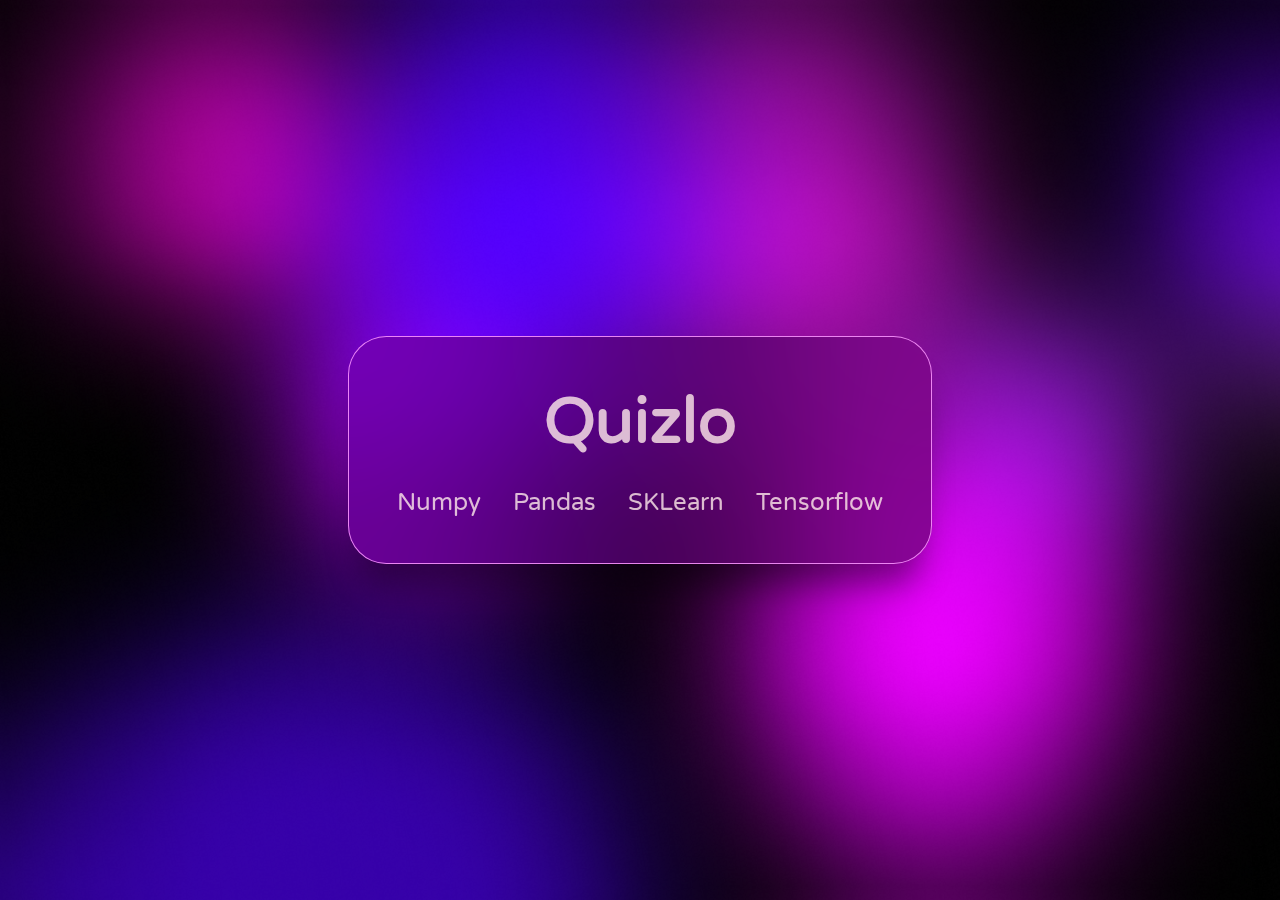
<file: index.html>
<!DOCTYPE html>
<html>
<head>
	<title>Quizlo</title>
	<style>
		@import url('https://fonts.googleapis.com/css2?family=Courier+Prime&family=Varela+Round&display=swap');

		* {
			margin: 0;
			padding: border-box;
			box-sizing: border-box;
			font-family: "Varela Round", sans-serif;
			font-weight: 300;
		}

		html {
			font-size: 200%;
		}

		body {
			background-image: url("./assets/bg_1.png");
			background-size: cover;
			background-repeat: no-repeat;
			margin: 0;
		}

		.main-div {
			width: 100vw;
			min-height: 100vh;
			display: grid;
			place-items: center;
			background-size: cover;
			background-position: center;
		}

		.inner-div {
			background-color: rgba(101, 0, 106, 0.2);
			/* max-width: 325px; */
			max-width: 90vw;
			backdrop-filter: blur(100px);
			padding: 1rem;
			border: 0.5px solid rgba(250, 150, 255, 0.885);
			border-radius: 1.2rem;
			box-shadow: 0 1rem 1rem -0.4rem rgba(0, 0, 0, 0.4);
			overflow: hidden;
		}
		
		.inner-div h1 {
			color: rgba(255, 235, 235, 0.8);
			text-align: center;
			font-size: 64px;
			font-weight: bold;
			padding: 14px 16px;
		}

		.inner-div a {
			float: left;
			color: rgba(255, 235, 235, 0.8);
			text-align: center;
			padding: 14px 16px;
			text-decoration: none;
			font-size: 24px;
			transition: color 0.3s ease;
		}
		
		.inner-div a:hover {
			color: rgb(255, 92, 230);
		}
	</style>
	<script async src="https://pagead2.googlesyndication.com/pagead/js/adsbygoogle.js?client=ca-pub-9367261835208557"
	crossorigin="anonymous"></script>
</head>
<body>
	<div class="main-div">
		<div class="inner-div">
			<h1>Quizlo</h1>
			<a href="#" id="numpy">Numpy</a>
			<a href="#" id="pandas">Pandas</a>
			<a href="#" id="scipy">SKLearn</a>
			<a href="#" id="tensorflow">Tensorflow</a>
		</div>
	</div>
	<script>
		document.getElementById("numpy").addEventListener("click", function() {
			window.location.href = "./numpy_quiz/quiz.html";
		});

		document.getElementById("pandas").addEventListener("click", function() {
			window.location.href = "./pandas_quiz/quiz.html";
		});

		document.getElementById("scipy").addEventListener("click", function() {
			window.location.href = "./scipy_quiz/quiz.html";
		});
		
		document.getElementById("tensorflow").addEventListener("click", function() {
			window.location.href = "./tensorflow_quiz/quiz.html";
		});
	</script>
</body>
</html>
</file>
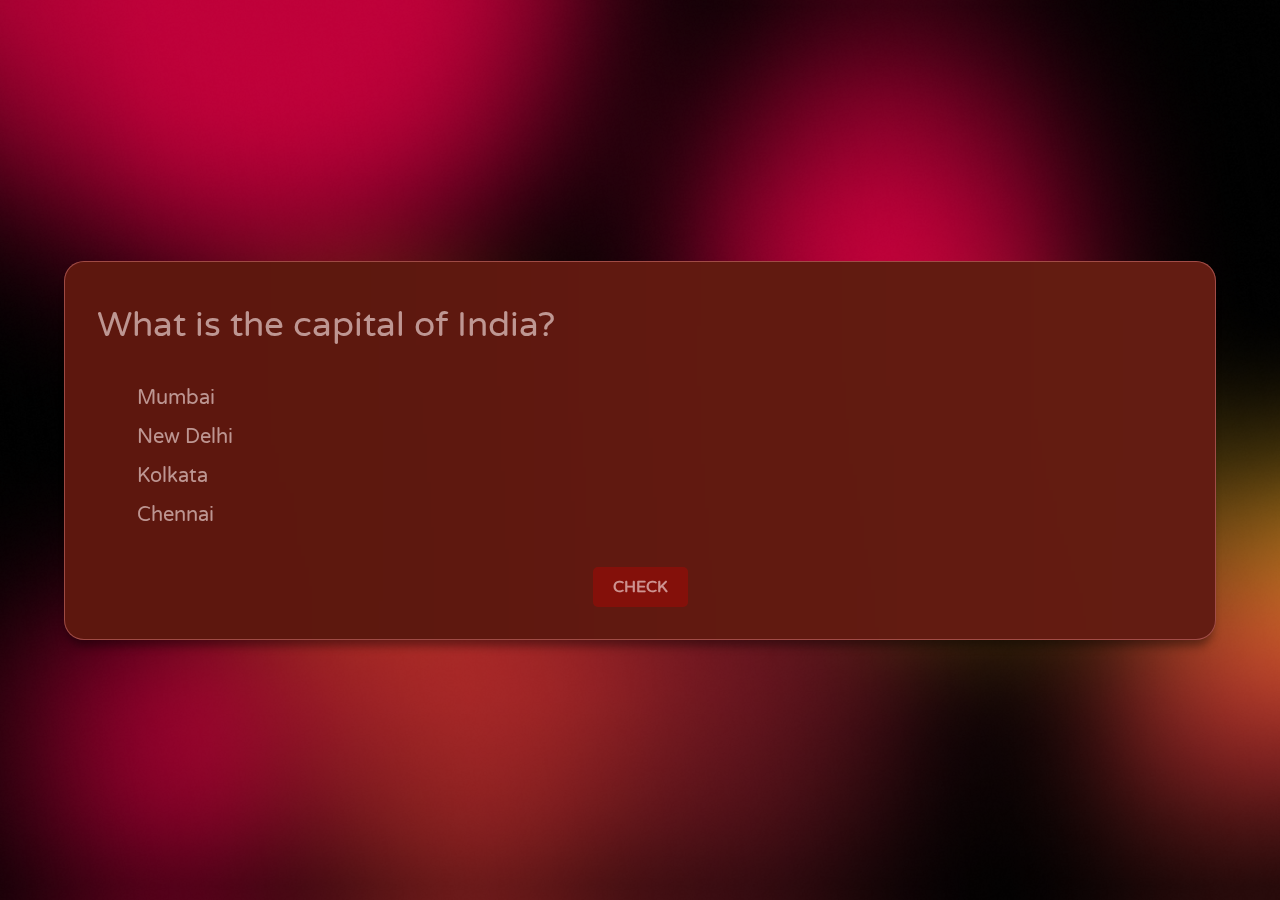
<file: numpy_quiz/quiz.html>
<html lang="en">
<head>
   <meta charset="UTF-8">
   <meta http-equiv="X-UA-Compatible" content="IE=edge">
   <meta name="viewport" content="width=device-width, initial-scale=1.0">
   <title>Quiz App</title>
   <link rel="stylesheet" href="style.css">
   <script async src="https://pagead2.googlesyndication.com/pagead/js/adsbygoogle.js?client=ca-pub-9367261835208557"
     crossorigin="anonymous"></script>
</head>
<body>
   <div class="main-div">
      <!-- <h1>Numpy</h1> -->
      <div id="container" class="inner-div">
         <h2 id="question" class="question"></h2>
         <code id="question-code">Hello</code>
         <ul id="options">
            <li>
               <input type="radio" name="answer" id="ans1" class="answer">
               <label for="ans1" id="option1"></label>
            </li>
            <li>
               <input type="radio" name="answer" id="ans2" class="answer">
               <label for="ans2" id="option2"></label>
            </li>
            <li>
               <input type="radio" name="answer" id="ans3" class="answer">
               <label for="ans3" id="option3"></label>
            </li>
            <li>
               <input type="radio" name="answer" id="ans4" class="answer">
               <label for="ans4" id="option4"></label>
            </li>
         </ul>
         <button id="check">Check</button>
         <button id="next">Next</button>
         <div id="show-ans" class="exp-area"></div>
      </div>
   </div>
   <script src="script.js"></script>
</body>
</html>
</file>
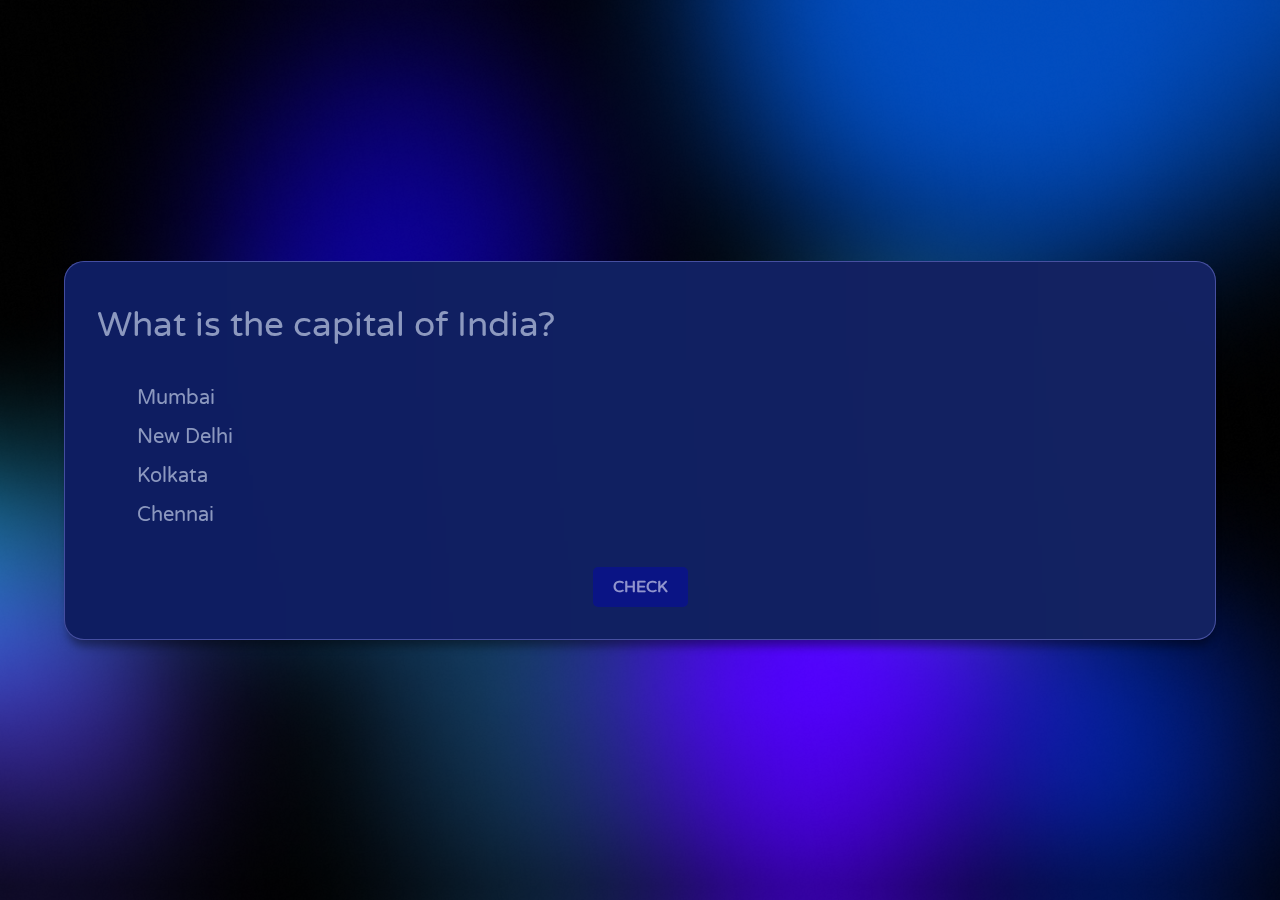
<file: pandas_quiz/quiz.html>
<html lang="en">
<head>
   <meta charset="UTF-8">
   <meta http-equiv="X-UA-Compatible" content="IE=edge">
   <meta name="viewport" content="width=device-width, initial-scale=1.0">
   <title>Quiz App</title>
   <link rel="stylesheet" href="style.css">
   <script async src="https://pagead2.googlesyndication.com/pagead/js/adsbygoogle.js?client=ca-pub-9367261835208557"
     crossorigin="anonymous"></script>
</head>
<body>
   <div class="main-div">
      <!-- <h1>Pandas</h1> -->
      <div id="container" class="inner-div">
         <h2 id="question" class="question"></h2>
         <ul id="options">
            <li>
               <input type="radio" name="answer" id="ans1" class="answer">
               <label for="ans1" id="option1"></label>
            </li>
            <li>
               <input type="radio" name="answer" id="ans2" class="answer">
               <label for="ans2" id="option2"></label>
            </li>
            <li>
               <input type="radio" name="answer" id="ans3" class="answer">
               <label for="ans3" id="option3"></label>
            </li>
            <li>
               <input type="radio" name="answer" id="ans4" class="answer">
               <label for="ans4" id="option4"></label>
            </li>
         </ul>
         <button id="check">Check</button>
         <button id="next">Next</button>
         <div id="show-ans" class="exp-area"></div>
      </div>
   </div>
   <script src="script.js"></script>
</body>
</html>
</file>
<file: numpy_quiz/style.css>
@import url('https://fonts.googleapis.com/css2?family=Courier+Prime&family=Varela+Round&display=swap');

* {
    margin: 0;
    padding: border-box;
    box-sizing: border-box;
    font-family: "Varela Round", sans-serif;
    font-weight: 300;
}

html {
    font-size: 62.5%;
}

.main-div {
    width: 100vw;
    min-height: 100vh;
    display: grid;
    place-items: center;
    background-image: url("../assets/bg_4.png");
    background-size: cover;
    background-position: center;
}

.inner-div {
    width: 90vw;
    background-color: rgba(84, 0, 0, 0.2);
    backdrop-filter: blur(500px);
    border-radius: 2rem;
    border: 0.5px solid rgba(255, 149, 149, 0.4);
    box-shadow: 0 1rem 1rem -0.4rem rgba(0, 0, 0, 0.4);
    color: rgba(255, 235, 235, 0.6);
    padding: 32px;
}

h1 {
    color: rgba(255, 235, 235, 0.6);;
    text-align: center;
    font-size: 70;
    font-weight: bold;
    /* padding: 14px 16px; */
}

.inner-div h2 {
    font-size: 3.5rem;
    font-weight: 400;
    margin: 1rem 0 4rem 0;
}

input {
    cursor: pointer;
}

.inner-div li {
    font-size: 2rem;
    margin-top: 1.5rem;
    list-style: none;
    position: relative;
}

.answer {
    opacity: 0;
    position: absolute;
    top: 0;
    left: 0;
}

.answer:checked + label:before {
    content: "";
    position: absolute;
    top: 0.3rem;
    left: -3rem;
    width: 2rem;
    height: 2rem;
    border-radius: 50%;
    background-color: rgba(195, 0, 0, 0.37);
}

.answer:checked + label:after {
    content: "";
    position: absolute;
    top: 0.6rem;
    left: -2.7rem;
    width: 1.4rem;
    height: 1.4rem;
    border-radius: 50%;
    background-color: rgba(255, 0, 64, 0.9);
}

.inner-div label {
    cursor: pointer;
    transition: color 0.3s ease;
}

.inner-div label:hover {
    color: rgba(255, 0, 64, 0.9);
}

#check, .btn {
    padding: 1rem 3rem;
    outline: none;
}

#next, .btn {
    padding: 1rem 3rem;
    outline: none;
}

#check {
    background-color: rgba(195, 0, 0, 0.37);
    border: none;
    color: rgba(255, 235, 235, 0.6);
    padding: 10px 20px;
    text-align: center;
    text-decoration: none;
    text-transform: uppercase;
    display: inline-block;
    font-size: 16px;
    font-weight: bold;
    border-radius: 5px;
    cursor: pointer;
    display: block;
    margin: auto;
    margin-top: 4rem;
    transition: background-color 0.3s ease, color 0.3s ease;
}

#next {
    background-color: rgba(195, 0, 0, 0.37);
    border: none;
    color: rgba(255, 235, 235, 0.6);
    padding: 10px 20px;
    text-align: center;
    text-decoration: none;
    text-transform: uppercase;
    display: inline-block;
    font-size: 16px;
    font-weight: bold;
    border-radius: 5px;
    cursor: pointer;
    display: block;
    margin: auto;
    margin-top: 4rem;
    transition: background-color 0.3s ease, color 0.3s ease;
}

#check:hover {
    background-color: rgba(255, 0, 64, 0.7);
    color: white;
} 

#next:hover {
    background-color: rgba(255, 0, 64, 0.7);
    color: white; 
}

#next {
    display: none;
}

#show-ans {
    background-color: rgba(0, 0, 0, 0.45);
    backdrop-filter: 100px;
    color: rgba(255, 235, 235, 0.6);
    padding: 2rem;
    text-align: center;
    font-size: 24px; 
    font-weight: bold;
    border: 2px solid black;
    border-radius: 1rem;
    box-shadow: 0px 1rem 1rem -0.4rem rgba(0, 0, 0, 0.4);
    margin-top: 4rem;
}

#show-ans {
    display: none;
}

#question-code {
    background-color: black;
    color: #FF8C00;
    background-color: rgba(0, 0, 0, 0.7);
    padding: 1rem 1rem;
    border-radius: 1rem;
    font-size: 16px;
    font-family: Consolas, monospace;
    display: none;
}
</file>
<file: pandas_quiz/style.css>
@import url('https://fonts.googleapis.com/css2?family=Courier+Prime&family=Varela+Round&display=swap');

* {
    margin: 0;
    padding: border-box;
    box-sizing: border-box;
    font-family: "Varela Round", sans-serif;
    font-weight: 300;
}

html {
    font-size: 62.5%;
}

.main-div {
    width: 100vw;
    min-height: 100vh;
    display: grid;
    place-items: center;
    background-image: url("../assets/bg_3.png");
    /* background-image: url("./bg.png"); */
    background-size: cover;
    background-position: center;
}

h1 {
    color: rgba(255, 235, 235, 0.6);;
    text-align: center;
    font-size: 70;
    font-weight: bold;
    /* padding: 14px 16px; */
}

.inner-div {
    width: 90vw;
    background-color: rgba(0, 0, 84, 0.2);
    backdrop-filter: blur(500px);
    border-radius: 2rem;
    border: 0.5px solid rgba(149, 149, 255, 0.4);
    box-shadow: 0 1rem 1rem -0.4rem rgba(0, 0, 0, 0.4);
    color: rgba(225, 235, 255, 0.6);
    padding: 32px;
}

.inner-div h2 {
    font-size: 3.5rem;
    font-weight: 400;
    margin: 1rem 0 4rem 0;
}

input {
    cursor: pointer;
}

.inner-div li {
    font-size: 2rem;
    margin-top: 1.5rem;
    list-style: none;
    position: relative;
}

.answer {
    opacity: 0;
    position: absolute;
    top: 0;
    left: 0;
}

.answer:checked + label:before {
    content: "";
    position: absolute;
    top: 0.3rem;
    left: -3rem;
    width: 2rem;
    height: 2rem;
    border-radius: 50%;
    background-color: rgba(0, 0, 195, 0.37);
}

.answer:checked + label:after {
    content: "";
    position: absolute;
    top: 0.6rem;
    left: -2.7rem;
    width: 1.4rem;
    height: 1.4rem;
    border-radius: 50%;
    background-color: rgba(64, 0, 255, 0.9);
}

.inner-div label {
    cursor: pointer;
    transition: color 0.3s ease;
}

.inner-div label:hover {
    color: rgba(64, 0, 255, 0.9);
}

#check, .btn {
    padding: 1rem 3rem;
    outline: none;
}

#next, .btn {
    padding: 1rem 3rem;
    outline: none;
}

#check {
    background-color: rgba(0, 0, 195, 0.37);
    border: none;
    color: rgba(235, 235, 255, 0.6);
    padding: 10px 20px;
    text-align: center;
    text-decoration: none;
    text-transform: uppercase;
    display: inline-block;
    font-size: 16px;
    font-weight: bold;
    border-radius: 5px;
    cursor: pointer;
    display: block;
    margin: auto;
    margin-top: 4rem;
    transition: background-color 0.3s ease, color 0.3s ease;
}

#next {
    background-color: rgba(0, 0, 195, 0.37);
    border: none;
    color: rgba(235, 235, 255, 0.6);
    padding: 10px 20px;
    text-align: center;
    text-decoration: none;
    text-transform: uppercase;
    display: inline-block;
    font-size: 16px;
    font-weight: bold;
    border-radius: 5px;
    cursor: pointer;
    display: block;
    margin: auto;
    margin-top: 4rem;
    transition: background-color 0.3s ease, color 0.3s ease;
}

#check:hover {
    background-color: rgba(64, 0, 255, 0.7);
    color: white;
} 

#next:hover {
    background-color: rgba(64, 0, 255, 0.7);
    color: white; 
}

#next {
    display: none;
}

#show-ans {
    background-color: rgba(0, 0, 0, 0.45);
    backdrop-filter: 100px;
    color: rgba(235, 235, 255, 0.6);
    padding: 2rem;
    text-align: center;
    font-size: 24px; 
    font-weight: bold;
    border: 2px solid black;
    border-radius: 1rem;
    box-shadow: 0px 1rem 1rem -0.4rem rgba(0, 0, 0, 0.4);
    margin-top: 4rem;
}

#show-ans {
    display: none;
}

#question-code {
    background-color: black;
    color: #00FFFF;
    background-color: rgba(0, 0, 0, 0.7);
    padding: 1rem 1rem;
    border-radius: 1rem;
    font-size: 16px;
    font-family: Consolas, monospace;
    display: none;
}
</file>
